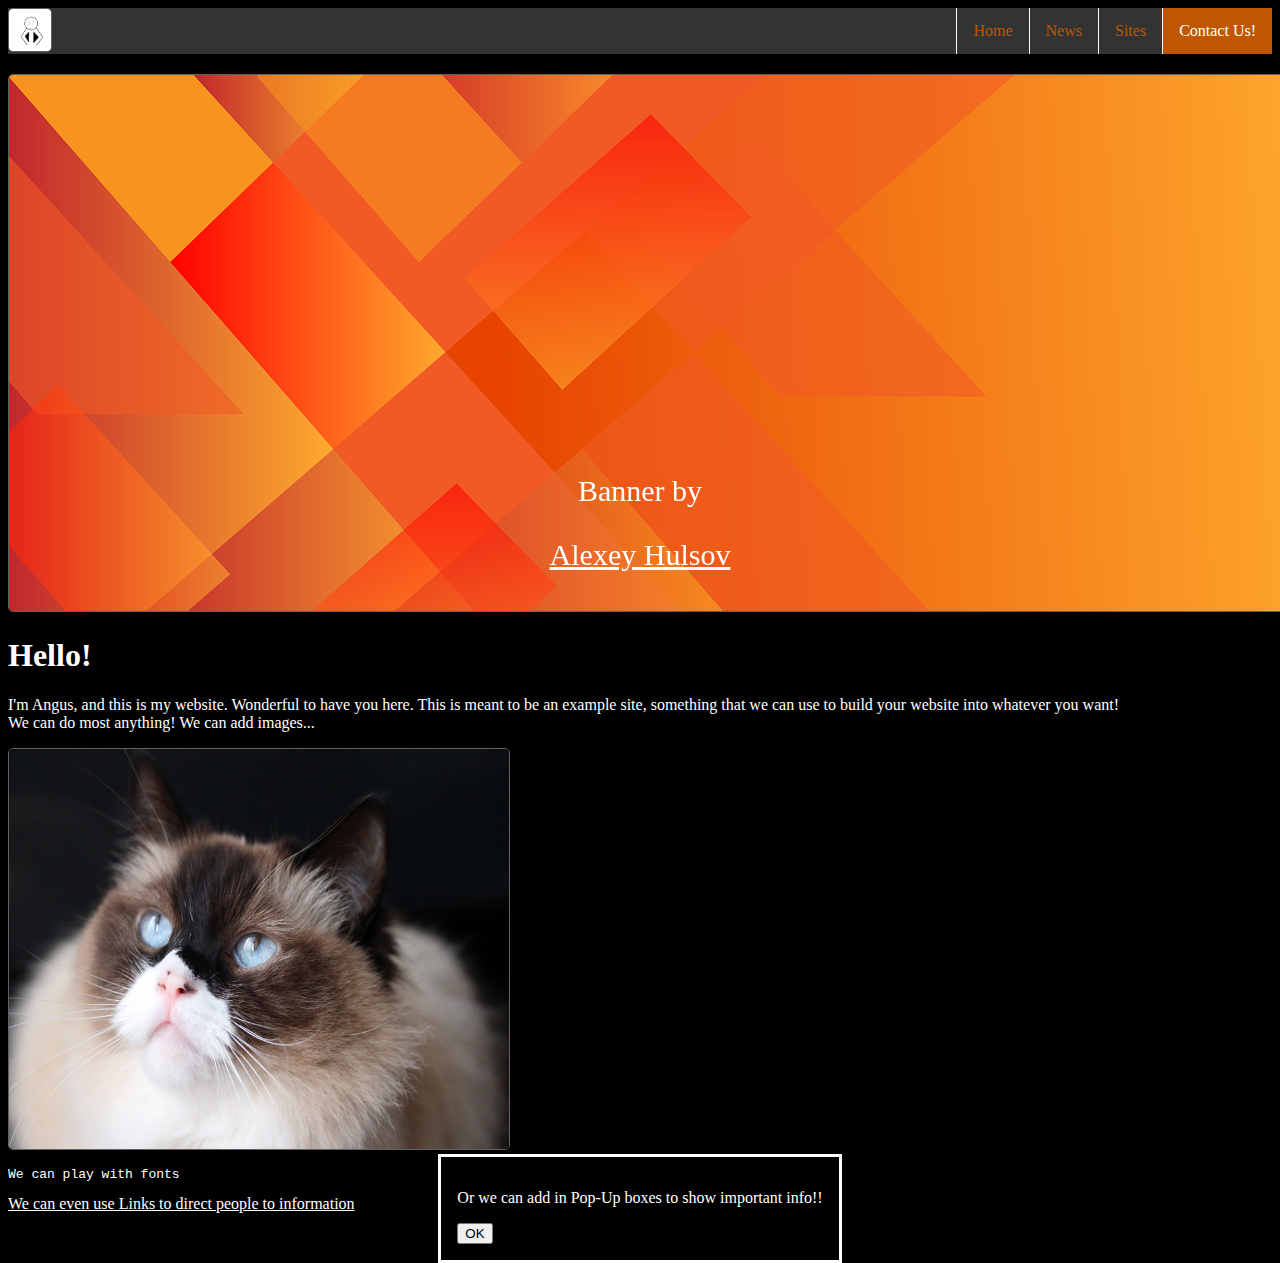
<file: index.html>
<!DOCTYPE HTML>
<html>
<head>
<title>Skeleton</title>
<link rel="stylesheet" href="styles.css">

</head>
<body style="background-color:black">
<div class="headbar">
<ul>
  <li><a class="active" href="contact.html">Contact Us!</a></li>
  <li><a href="sites.html">Sites</a></li>
  <li><a href="news.html">News</a></li>
  <li><a href="index.html">Home</a></li>
  <img style="float:left" src="logo.jpg" width="42" height="42" alt="logo">
</ul>
</div>
<div class="main">
<div class="banner">
<img src="banner.png" width="fill" height="fill">
<div class="credit">
<p>Banner by </p><a style="color:white" href="https://pixabay.com/users/alexey_hulsov-388655/">Alexey Hulsov </a>
</div>
</div>
<div class="intro">
<h1 style="align-content:left">Hello!</h1>
<p>I'm Angus, and this is my website. Wonderful to have you here. This is meant to be an example site, something that we can use to build your website into whatever you want!<br>
We can do most anything! We can add images...
</p>
<img alt="example-image" src="img.jpg" height="400" width="500">
<dialog open>
  <p>Or we can add in Pop-Up boxes to show important info!!</p>
  <form method="dialog">
    <button>OK</button>
  </form>
</dialog>
<p style="font-family:Monospace">We can play with fonts</p>
<a style="color:white" href="https://www.youtube.com/watch?v=rTgj1HxmUbg" target="_blank"> We can even use Links to direct people to information</a>
</div>
</div>
</body>
</file>
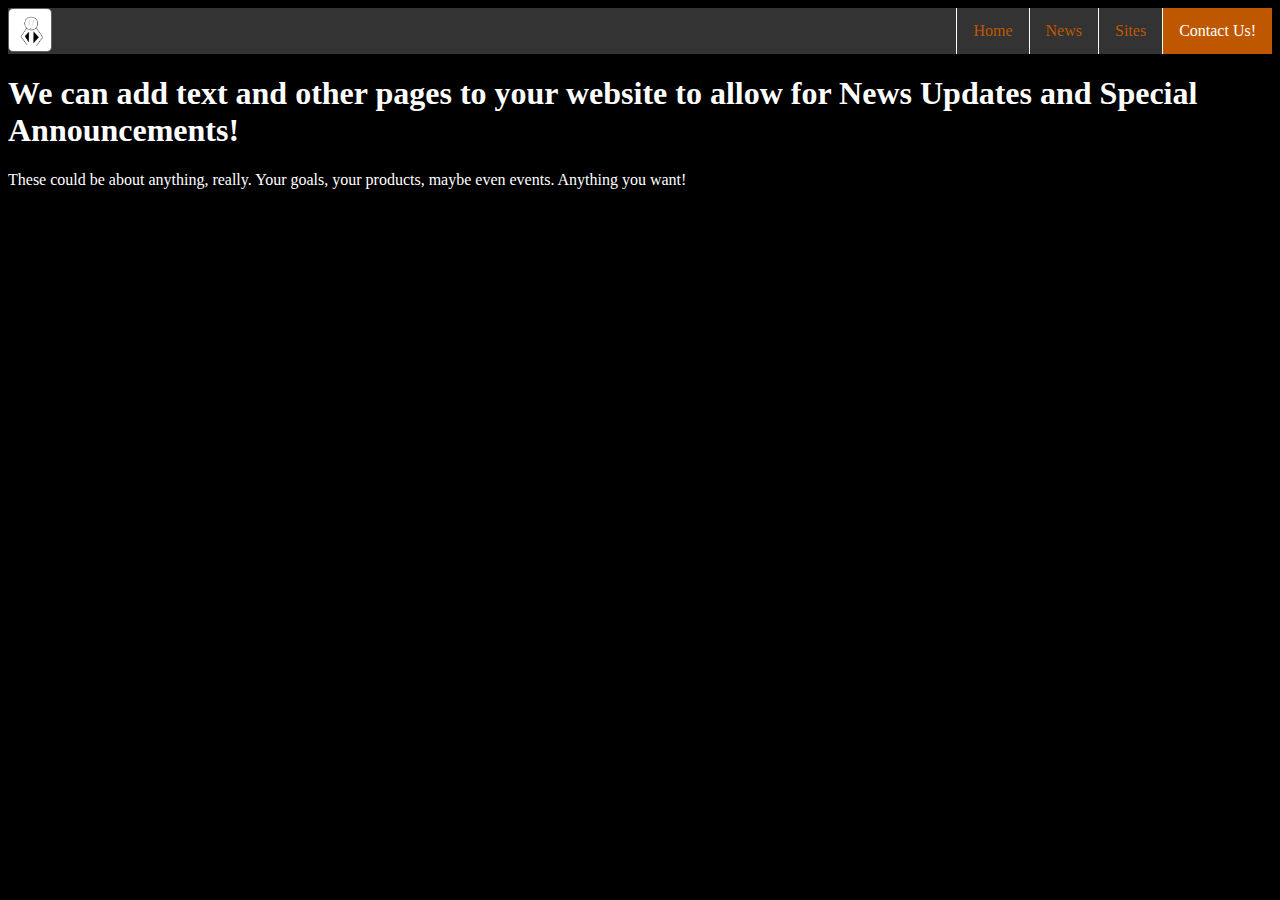
<file: news.html>
<!DOCTYPE html>
<html>
<head>
<title>News Skeleton</title>
<link rel="stylesheet" href="styles.css">
</head>
<body>
<div class="headbar">
<ul>
  <li><a class="active" href="contact.html">Contact Us!</a></li>
  <li><a href="sites.html">Sites</a></li>
  <li><a href="news.html">News</a></li>
  <li><a href="index.html">Home</a></li>
  <img style="float:left" src="logo.jpg" width="42" height="42" alt="logo">
</ul>
</div>
<h1>We can add text and other pages to your website to allow for News Updates and Special Announcements!</h1>
<p>These could be about anything, really. Your goals, your products, maybe even events. Anything you want!</p>
</body>
</html>
</file>
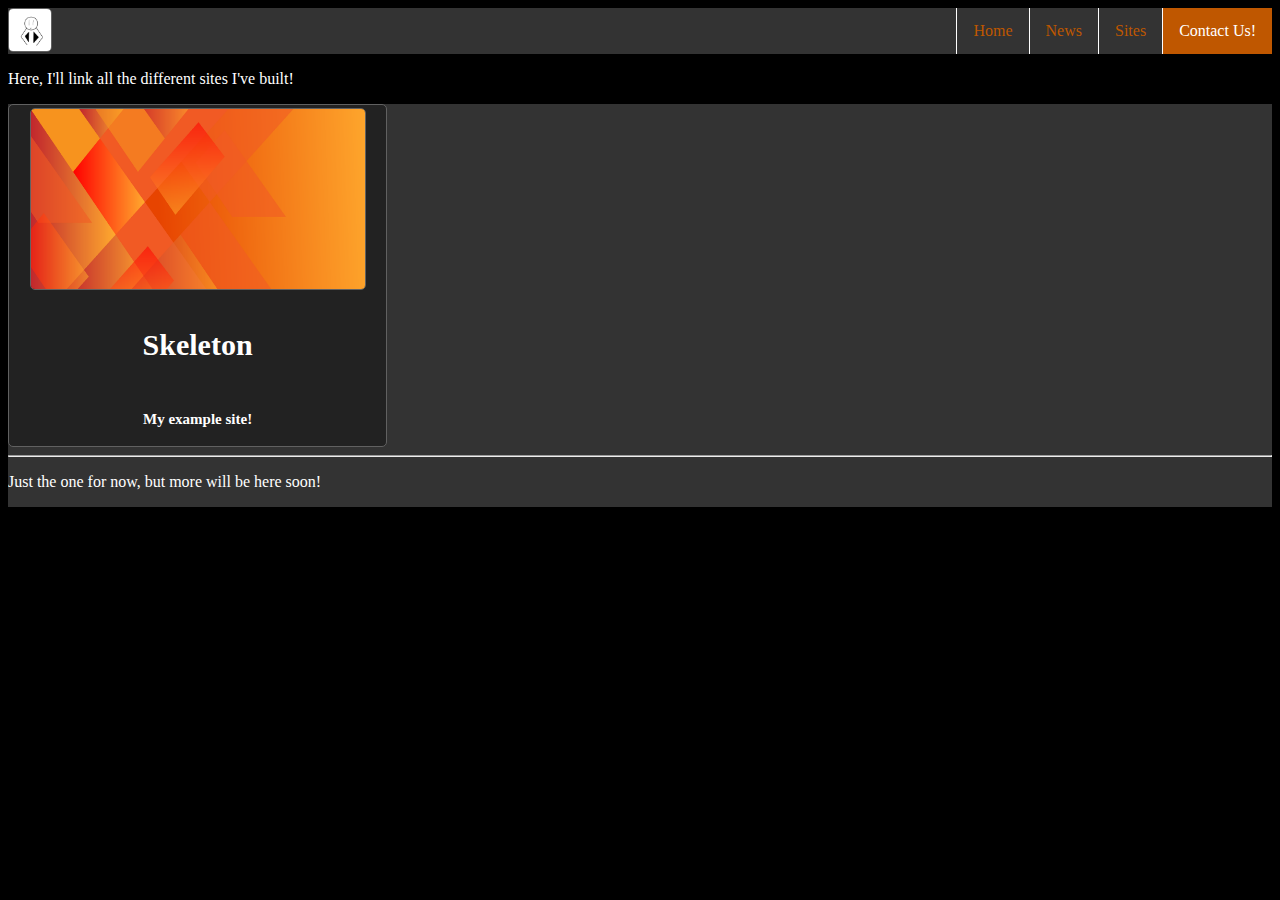
<file: sites.html>
<!DOCTYPE html>
<html>
<head>
<title>Site Skeleton</title>
<link rel="stylesheet" href="styles.css">
</head>
<body>
<div class="headbar">
<ul>
  <li><a class="active" href="contact.html">Contact Us!</a></li>
  <li><a href="sites.html">Sites</a></li>
  <li><a href="news.html">News</a></li>
  <li><a href="index.html">Home</a></li>
  <img style="float:left" src="logo.jpg" width="42" height="42" alt="logo">
</ul>
</div>
<div class="description">
<p>Here, I'll link all the different sites I've built!</p>
</div>
<ul class="3partsites">
<div class="1site">
<table>
<tr>
<th><a target="_blank" href="index.html"><img src="banner.png" alt="SkeletonBanner" width="90%" height="180"></a></th>
</tr>
<tr>
<th><p style="font-size:30px">Skeleton</p></th>
</tr>
<tr>
<th><p style="font-size:15px">My example site!</p></th>
</tr>
</table>
</div>

<hr>
<p>Just the one for now, but more will be here soon!</p>
<!-- Please stop looking through the code, it's embarrassing-->
</body>
</html>
</file>
<file: styles.css>
ul {
  list-style-type: none;
  margin: 0;
  padding: 0;
  overflow: hidden;
  background-color: #333;
}

li {
  float: right;
  border-left: 1px solid white;
}

li a {
  display: block;
  color: #BF5700;
  text-align: center;
  padding: 14px 16px;
  text-decoration: none;

}

li a:hover:not(.active) {
  background-color: #111;
}

li:last-child {
	border-left: none;
}
.active {
  background-color: #Bf5700;
  color:white;
}
.banner {
  position: relative;
  text-align: center;
  color: white;
}
.credit {
	position:absolute;
	top:80%;
	left:50%;
	transform: translate(-50%,-50%);
	font-size: 30px;
}
body {
	background-color:black;
	color:white;
}
dialog {
	background-color:black;
	color:white;
}
.1site {
	width:125px;
	height:100px;
	box-shadow: 0 4px 8px 0 #63666A;
	transition: 0.3s;
}
.1site:hover {
  box-shadow: 0 8px 16px 0 #63666A);
}

.descontainer {
  padding: 2px 16px;
}

img{
	align-content:left;
	border:1px solid #616161;
	border-radius:5px;
}
img:hover{
	box-shadow: 0 0 2px 1px #424242;
}
.headbar{
	position:sticky;
	top:0;
}
table{
	background-color:#222222;
	width:30%;
	height:30%;
	border:1px solid #616161;
	border-radius:5px;
}
.main {
	margin-top:20px;
}
</file>
